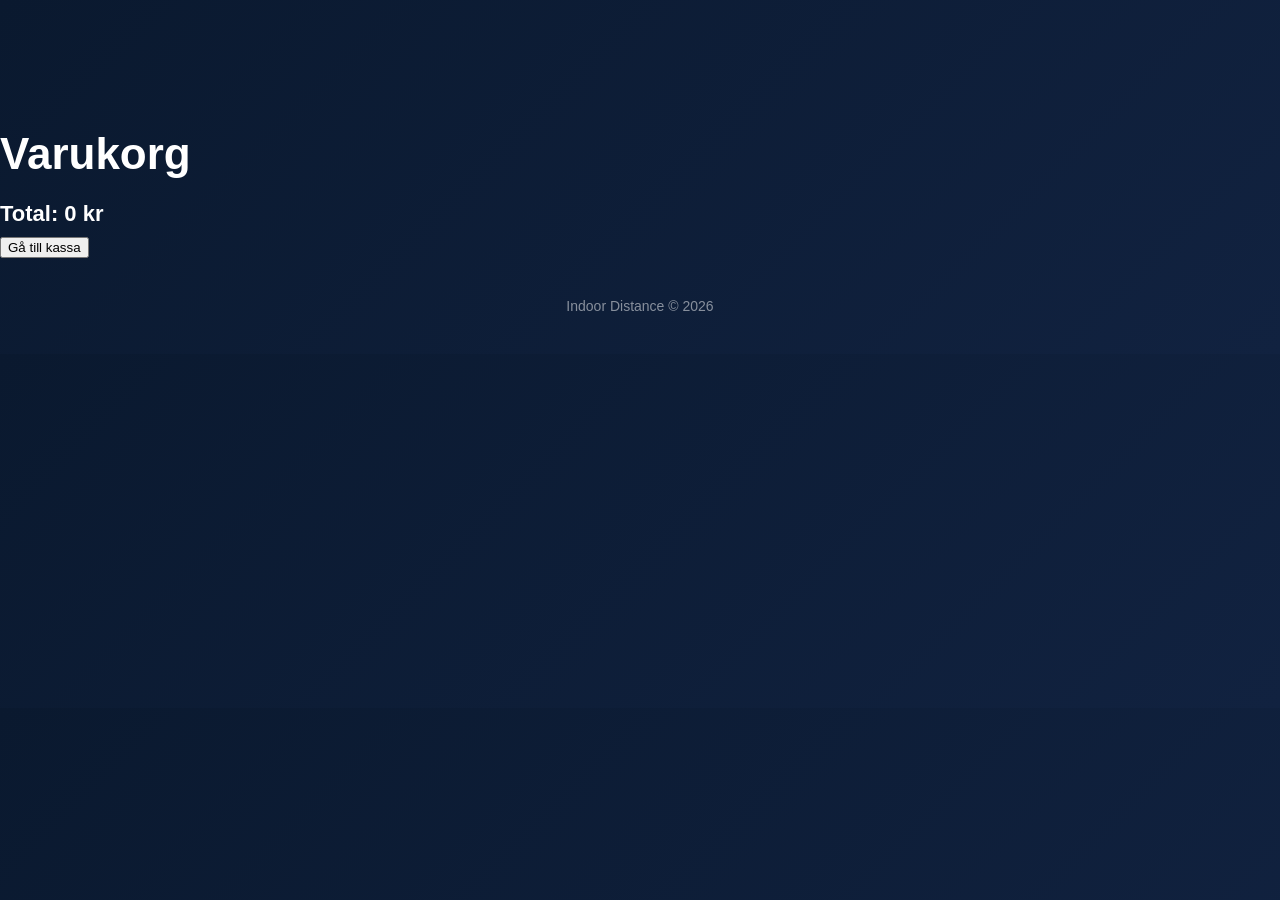
<file: cart.html>
<!DOCTYPE html>
<html lang="sv">
<head>
<meta charset="UTF-8">
<title>Varukorg</title>
<link rel="stylesheet" href="style.css">
</head>
<body>

<h1>Varukorg</h1>

<div id="cartItems"></div>

<button onclick="goToCheckout()">Gå till kassa</button>

<div class="footer">
Indoor Distance © 2026
</div>

<script>
const cart = JSON.parse(localStorage.getItem("cart")) || [];
let total = 0;

const container = document.getElementById("cartItems");

cart.forEach((item, index) => {
  total += item.price * item.quantity;

  container.innerHTML += `
    <div>
      <p>${item.name}</p>
      <p>${item.type} | ${item.size}</p>
      <p>Antal: ${item.quantity}</p>
      <p>${item.price * item.quantity} kr</p>
      <button onclick="removeItem(${index})">Ta bort</button>
    </div>
    <hr>
  `;
});

container.innerHTML += `<h3>Total: ${total} kr</h3>`;

function removeItem(index) {
  cart.splice(index, 1);
  localStorage.setItem("cart", JSON.stringify(cart));
  location.reload();
}

function goToCheckout() {
  window.location.href = "checkout.html";
}
</script>
</file>
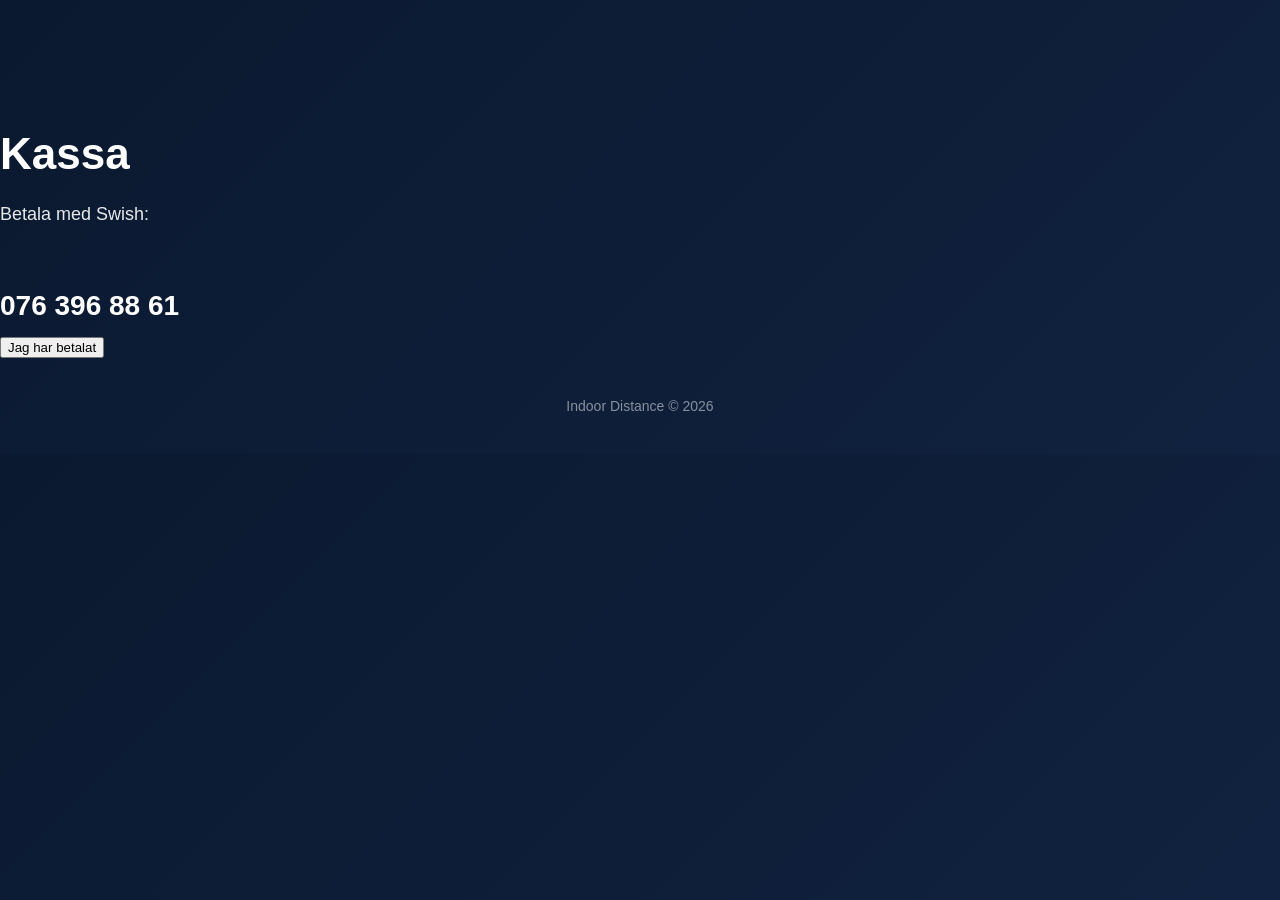
<file: checkout.html>
<!DOCTYPE html>
<html lang="sv">
<head>
<meta charset="UTF-8">
<title>Kassa</title>
<link rel="stylesheet" href="style.css">
</head>
<body>

<h1>Kassa</h1>

<p>Betala med Swish:</p>
<h2>076 396 88 61</h2>

<button onclick="completeOrder()">Jag har betalat</button>

<div class="footer">
Indoor Distance © 2026
</div>

<script>
function completeOrder() {
  const orderNumber = generateOrderNumber();

  localStorage.setItem("orderNumber", orderNumber);

  localStorage.removeItem("cart");

  window.location.href = "thankyou2.html";
}
</script>
<script>
function generateOrderNumber() {
  const random = Math.floor(Math.random() * 100000);
  return "ID-" + Date.now() + "-" + random;
}
</script>
</file>
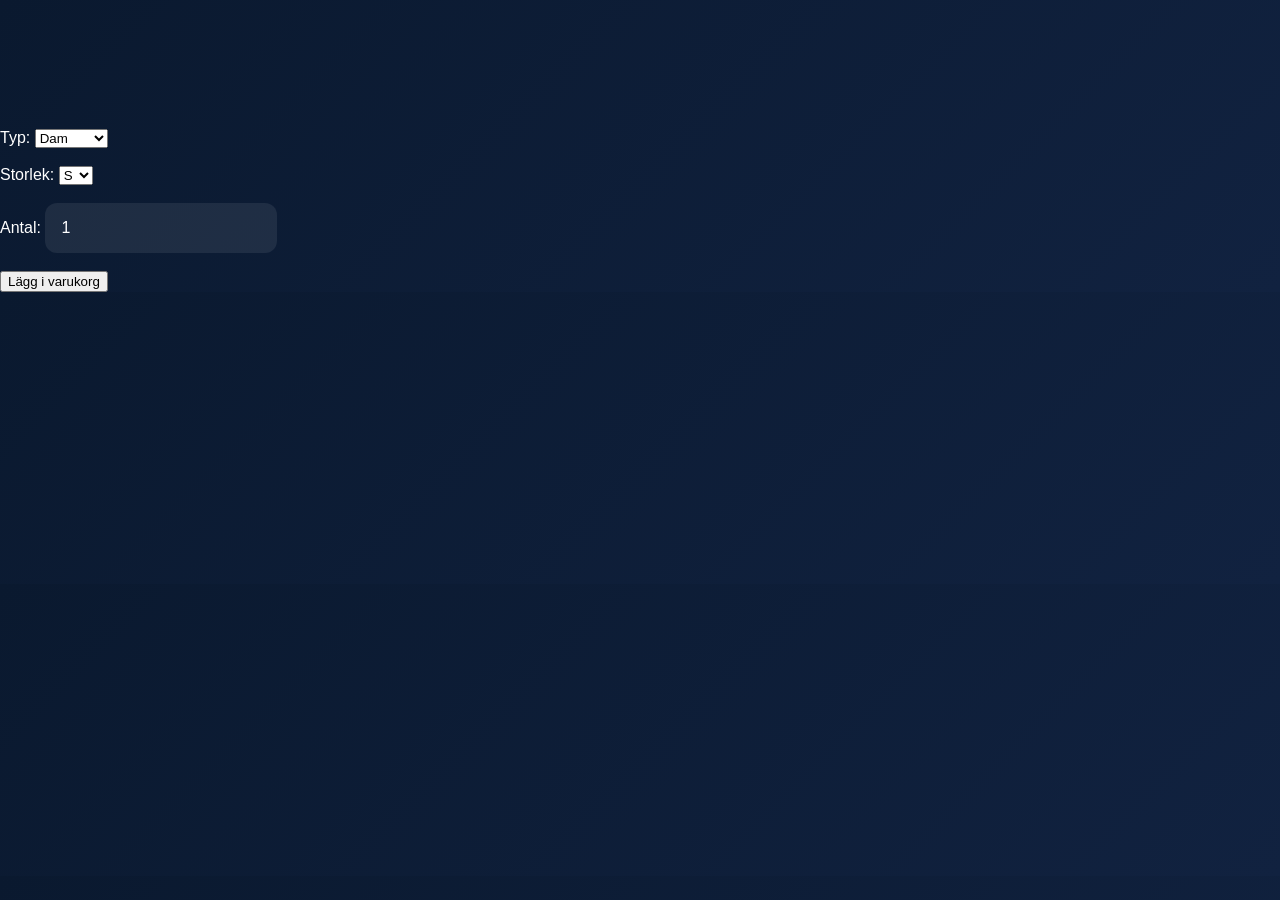
<file: product3.html>
<!DOCTYPE html>
<html lang="sv">
<head>
<meta charset="UTF-8">
<title>Product</title>
<link rel="stylesheet" href="style.css">
</head>
<body>

<h1 id="productName"></h1>

<!-- Kategori -->
<label>Typ:</label>
<select id="type">
  <option>Dam</option>
  <option>Herr</option>
  <option>Ungdom</option>
  <option>Barn</option>
</select>

<br><br>

<!-- Storlek -->
<label>Storlek:</label>
<select id="size">
  <option>S</option>
  <option>M</option>
  <option>L</option>
</select>

<br><br>

<!-- Antal -->
<label>Antal:</label>
<input type="number" id="quantity" value="1" min="1">

<br><br>

<button onclick="addToCart()">Lägg i varukorg</button>

<script>
function addToCart() {
  const type = document.getElementById("type").value;
  const size = document.getElementById("size").value;
  const quantity = document.getElementById("quantity").value;

  const item = {
    name: "T-shirt",
    type,
    size,
    quantity,
    price: 350
  };

  let cart = JSON.parse(localStorage.getItem("cart")) || [];

  cart.push(item);

  localStorage.setItem("cart", JSON.stringify(cart));

  window.location.href = "cart.html";
}
</script>
</file>
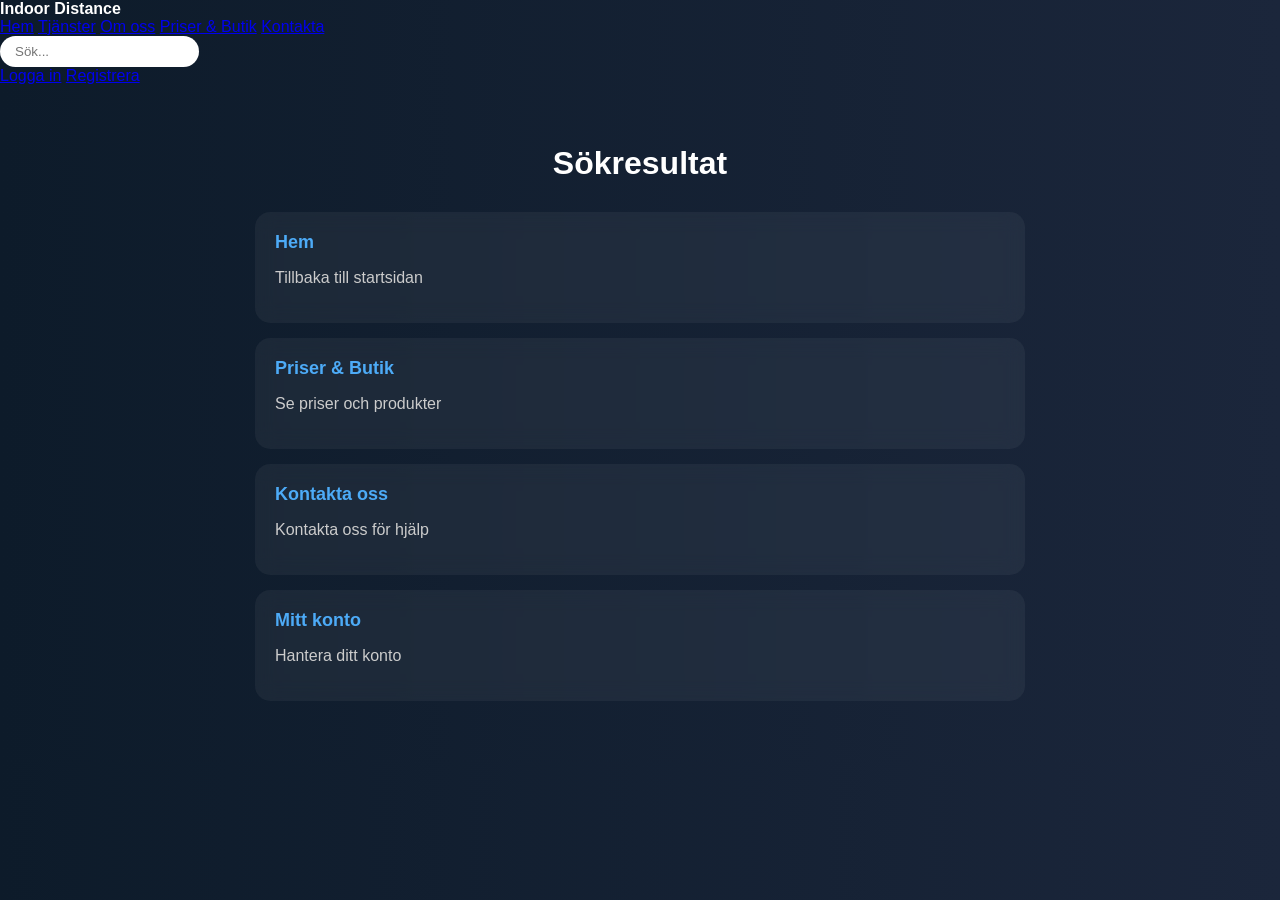
<file: search.html>
<!DOCTYPE html>
<html lang="sv">
<head>
<meta charset="UTF-8">
<title>Sök - Indoor Distance</title>

<style>
body {
  margin: 0;
  font-family: Arial, sans-serif;
  background: linear-gradient(to right, #0D1B2A, #1B263B);
  color: white;
}

/* NAVBAR */
.navbar {
  display: flex;
  justify-content: space-between;
  align-items: center;
  padding: 15px 30px;
  background: rgba(0,0,0,0.2);
}

.navbar a {
  color: white;
  margin: 0 10px;
  text-decoration: none;
}

/* SÖK */
.search-box input {
  padding: 8px 15px;
  border-radius: 20px;
  border: none;
  outline: none;
}

/* CONTENT */
.container {
  max-width: 800px;
  margin: 60px auto;
  text-align: center;
}

h1 {
  margin-bottom: 30px;
}

/* RESULTAT */
.result-card {
  background: rgba(255,255,255,0.05);
  padding: 20px;
  margin: 15px;
  border-radius: 15px;
  text-align: left;
  transition: 0.2s;
  backdrop-filter: blur(10px);
}

.result-card:hover {
  transform: scale(1.02);
}

.result-card a {
  color: #4dabf7;
  font-size: 18px;
  font-weight: bold;
  text-decoration: none;
}

.result-card p {
  color: #ccc;
}
</style>

</head>

<body>

<!-- NAVBAR -->
<nav>
<div><strong>Indoor Distance</strong></div>

<div id="navLinks">

<a href="index.html">Hem</a>
<a href="tjanster.html">Tjänster</a>
<a href="om.html">Om oss</a>
<a href="butik.html">Priser & Butik</a>
<a href="kontakt.html">Kontakta</a>
<div class="search-box">
  <input 
    type="text" 
    id="searchInput" 
    placeholder="Sök..." 
    onkeyup="showSuggestions()"
    autocomplete="off"
  >
  <div id="suggestions"></div>
</div>

<!-- Syns när man INTE är inloggad -->
<a href="login.html" id="loginLink">Logga in</a>
<a href="register.html" id="registerLink">Registrera</a>

<!-- Syns när man ÄR inloggad -->
<div id="userMenu" style="display:none; position:relative;">
  <span id="userName" style="cursor:pointer;">👤 Konto ▾</span>
  <div id="dropdownMenu" style="display:none; position:absolute; right:0; background:white; padding:10px; border:1px solid #ccc;">
    <a href="konto.html">Mitt konto</a><br>
    <a href="#" id="logoutLink">Logga ut</a>
  </div>
</div>

</div>
</nav>


<!-- CONTENT -->
<div class="container">
  <h1>Sökresultat</h1>
  <div id="results"></div>
</div>

<script>
const pages = [
  {
    name: "Hem",
    url: "index.html",
    desc: "Tillbaka till startsidan",
    keywords: "start indoor distance hem"
  },
  {
    name: "Priser & Butik",
    url: "butik.html",
    desc: "Se priser och produkter",
    keywords: "pris butik tröja mugg premium"
  },
  {
    name: "Kontakta oss",
    url: "kontakt.html",
    desc: "Kontakta oss för hjälp",
    keywords: "kontakt mail hjälp support"
  },
  {
    name: "Mitt konto",
    url: "konto.html",
    desc: "Hantera ditt konto",
    keywords: "konto login profil användare"
  }
];

const params = new URLSearchParams(window.location.search);
const query = params.get("q")?.toLowerCase() || "";

const resultsDiv = document.getElementById("results");

let found = false;

pages.forEach(page => {
  if (
    page.name.toLowerCase().includes(query) ||
    page.keywords.includes(query)
  ) {
    found = true;

    const div = document.createElement("div");
    div.className = "result-card";

    div.innerHTML = `
      <a href="${page.url}">${page.name}</a>
      <p>${page.desc}</p>
    `;

    resultsDiv.appendChild(div);
  }
});

if (!found) {
  const aiAnswer = aiSearch(query);

  resultsDiv.innerHTML = `
    <div class="result-card">
      <h3>🤖 AI svar</h3>
      <p>${aiAnswer}</p>
    </div>
  `;
}

function aiSearch(query) {
  query = query.toLowerCase();

  if (query.includes("pris")) {
    return "Du kan hitta våra priser under 'Priser & Butik'.";
  }

  if (query.includes("konto")) {
    return "Du kan hantera ditt konto på kontosidan.";
  }

  if (query.includes("kontakt")) {
    return "Kontakta oss via kontaktsidan.";
  }

  return "Tyvärr hittade vi inget exakt, men testa att söka på något annat.";
}

</script>
</body>
</html>
</file>
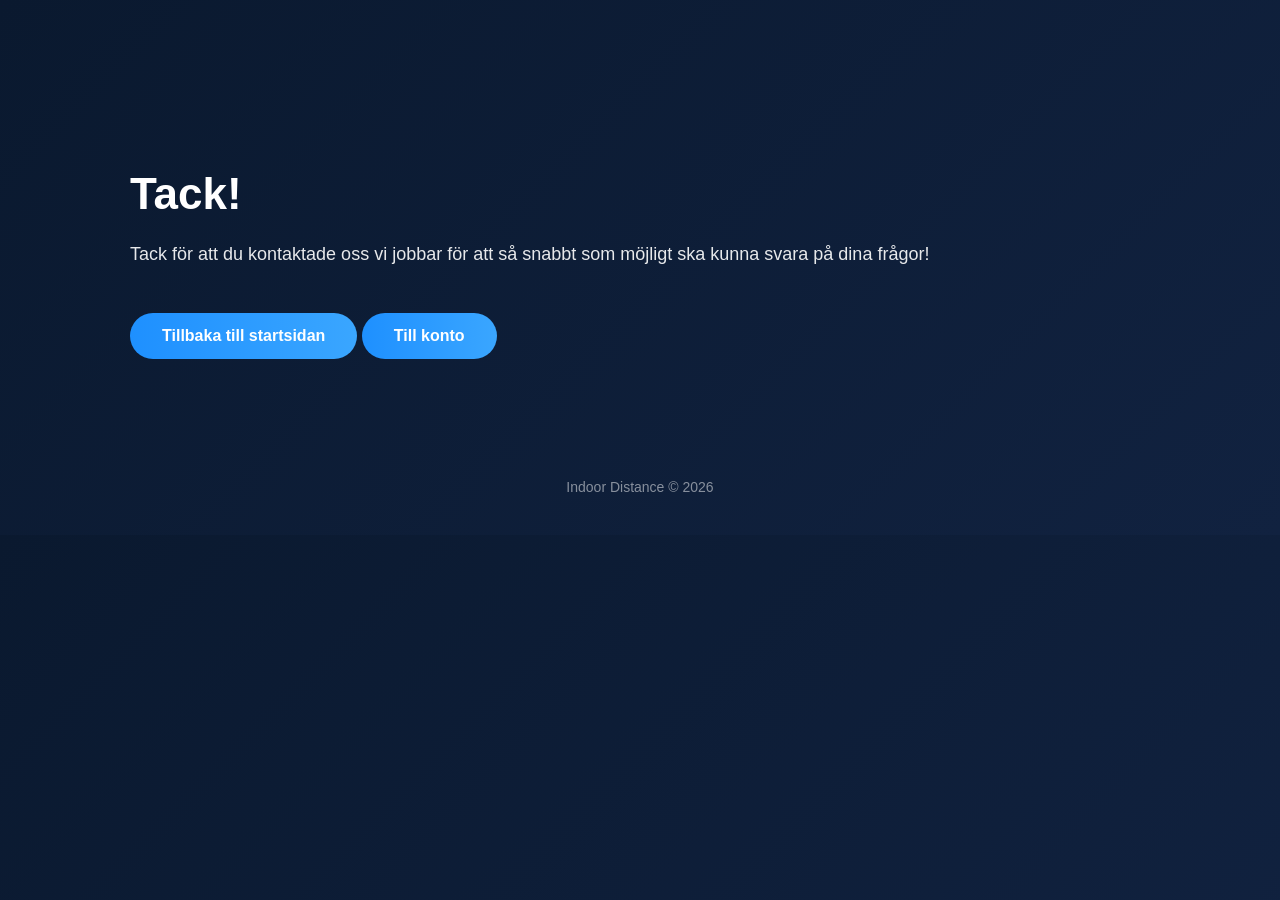
<file: thankyou.html>
<!DOCTYPE html>
<html lang="sv">
<head>
<meta charset="UTF-8">
<meta name="viewport" content="width=device-width, initial-scale=1.0, maximum-scale=1.0, user-scalable=no">
<title>Indoor Distance</title>
<link rel="stylesheet" href="style.css">
</head>
<body>

<div class="container">
<h1>Tack!</h1>
<p>
Tack för att du kontaktade oss vi jobbar för att så snabbt som möjligt ska kunna svara på dina frågor!
</p>
<a href="index.html" class="button">Tillbaka till startsidan</a>  <a href="konto.html" class="button">Till konto</a>
</div>

<div class="footer">
Indoor Distance © 2026
</div>

</body>
</html>
</file>
<file: style.css>
/* ===== GLOBAL ===== */

* {
    box-sizing: border-box;
}

body {
    margin: 0;
    font-family: 'Segoe UI', Arial, sans-serif;
    background: linear-gradient(135deg, #0a192f, #112240);
    color: #ffffff;
    padding-top: 100px; /* så innehåll inte hamnar under navbar */
}

/* ===== NAVBAR ===== */

nav {
    position: fixed;
    top: 0;
    left: 0;
    width: 100%;
    background: rgba(10, 25, 47, 0.98);
    display: flex;
    justify-content: space-between;
    align-items: center;
    padding: 20px 60px;
    z-index: 1000;
    border-bottom: 1px solid rgba(255,255,255,0.05);
}

nav strong {
    font-size: 20px;
    letter-spacing: 1px;
}

nav div:last-child {
    display: flex;
    gap: 30px;
}

nav a {
    text-decoration: none;
    color: #ffffff;
    font-weight: 500;
    transition: 0.3s ease;
}

nav a:hover {
    color: #3aa6ff;
}

/* ===== CONTAINER ===== */

.container {
    max-width: 1100px;
    margin: auto;
    padding: 40px 40px 80px 40px;
    animation: fadeIn 1s ease-in-out;
}

/* ===== HEADINGS ===== */

h1 {
    font-size: 44px;
    margin-bottom: 20px;
}

h2 {
    font-size: 28px;
    margin-top: 60px;
    margin-bottom: 15px;
}

h3 {
    font-size: 22px;
    margin-bottom: 10px;
}

/* ===== TEXT ===== */

p {
    font-size: 18px;
    line-height: 1.7;
    opacity: 0.9;
}

/* ===== CARDS ===== */

.card {
    background: rgba(255,255,255,0.05);
    padding: 30px;
    border-radius: 18px;
    margin-top: 25px;
    transition: 0.3s ease;
    backdrop-filter: blur(8px);
}

.card:hover {
    transform: translateY(-6px);
    background: rgba(255,255,255,0.08);
}

/* ===== BUTTON ===== */

.button {
    display: inline-block;
    margin-top: 25px;
    padding: 14px 32px;
    background: linear-gradient(90deg, #1e90ff, #3aa6ff);
    color: white;
    border-radius: 40px;
    text-decoration: none;
    font-weight: bold;
    transition: 0.3s ease;
}

.button:hover {
    transform: scale(1.05);
    box-shadow: 0 0 20px rgba(58,166,255,0.4);
}

/* ===== FOOTER ===== */

.footer {
    text-align: center;
    padding: 40px;
    opacity: 0.5;
    font-size: 14px;
}

/* ===== ANIMATION ===== */

@keyframes fadeIn {
    from {
        opacity: 0;
        transform: translateY(20px);
    }
    to {
        opacity: 1;
        transform: translateY(0);
    }
}

/* ===== RESPONSIVE ===== */

@media (max-width: 768px) {
    nav {
        flex-direction: column;
        gap: 15px;
        padding: 20px;
    }

    nav div:last-child {
        flex-wrap: wrap;
        justify-content: center;
        gap: 15px;
    }

    .container {
        padding: 20px;
    }

    h1 {
        font-size: 32px;
    }
}

/* ===== FORM ===== */

form {
    display: flex;
    flex-direction: column;
    gap: 15px;
}

input, textarea {
    padding: 14px;
    border-radius: 10px;
    border: none;
    font-size: 16px;
    outline: none;
}

textarea {
    min-height: 120px;
    resize: vertical;
}

input:focus, textarea:focus {
    box-shadow: 0 0 0 2px #3aa6ff;
}

/* ===== CONTACT PAGE ===== */

.contact-wrapper {
    max-width: 1200px;
    margin: 120px auto;
    display: flex;
    gap: 60px;
    padding: 0 40px;
}

.contact-left {
    flex: 1;
}

.contact-right {
    flex: 1;
}

.contact-left p {
    margin-bottom: 30px;
    opacity: 0.85;
}

form {
    display: flex;
    flex-direction: column;
    gap: 18px;
}

input, textarea {
    padding: 16px;
    border-radius: 12px;
    border: none;
    font-size: 16px;
    background: rgba(255,255,255,0.08);
    color: white;
}

input::placeholder,
textarea::placeholder {
    color: rgba(255,255,255,0.6);
}

input:focus,
textarea:focus {
    outline: none;
    box-shadow: 0 0 0 2px #3aa6ff;
}

textarea {
    min-height: 140px;
    resize: vertical;
}

.info-box {
    background: rgba(255,255,255,0.05);
    padding: 25px;
    border-radius: 16px;
    margin-bottom: 20px;
    transition: 0.3s;
}

.info-box:hover {
    background: rgba(255,255,255,0.08);
}

/* ===== LOADING SPINNER ===== */

.spinner {
    display: none;
    width: 18px;
    height: 18px;
    border: 3px solid rgba(255,255,255,0.3);
    border-top: 3px solid white;
    border-radius: 50%;
    margin-left: 10px;
    animation: spin 1s linear infinite;
}

@keyframes spin {
    to { transform: rotate(360deg); }
}

button:disabled {
    opacity: 0.8;
    cursor: not-allowed;
}

/* ===== MOBILE ===== */

@media (max-width: 900px) {
    .contact-wrapper {
        flex-direction: column;
        margin-top: 100px;
    }
}

.search-form input {
  padding: 8px 12px;
  border-radius: 20px;
  border: none;
  outline: none;
  width: 180px;
  transition: 0.3s;
}

.search-form input:focus {
  width: 220px;
}

.search-box {
  position: relative;
}

#searchInput {
  padding: 6px 12px;
  border-radius: 20px;
  border: none;
  outline: none;
  width: 140px; /* smal ruta */
  background: rgba(255,255,255,0.1);
  color: white;
}

/* DROPDOWN */
#suggestions {
  position: absolute;
  top: 35px;
  left: 0;
  width: 200px;
  background: #1B263B;
  border-radius: 10px;
  overflow: hidden;
  display: none;
  box-shadow: 0 5px 20px rgba(0,0,0,0.3);
}

/* VARJE RESULTAT */
.suggestion-item {
  padding: 10px;
  border-bottom: 1px solid rgba(255,255,255,0.1);
  cursor: pointer;
  color: white;
}

.suggestion-item:last-child {
  border-bottom: none;
}

.suggestion-item:hover {
  background: #0D47A1;
}

.language-dropdown {
  position: relative;
}

.selected-language {
  cursor: pointer;
  font-size: 22px;
  background: rgba(255,255,255,0.1);
  padding: 6px 10px;
  border-radius: 50%;
}

.language-menu {
  display: none;
  position: absolute;
  top: 40px;
  right: 0;
  background: #1B263B;
  border-radius: 10px;
  overflow: hidden;
  min-width: 140px;
  box-shadow: 0 5px 20px rgba(0,0,0,0.3);
}

.language-menu div {
  padding: 10px;
  cursor: pointer;
  color: white;
}

.language-menu div:hover {
  background: #0D47A1;
}

.product-page {
  display: flex;
  gap: 60px;
  padding: 60px;
  color: white;
}

.gallery {
  width: 50%;
}

.gallery img {
  width: 100%;
  border-radius: 12px;
}

#thumbnails {
  display: flex;
  gap: 10px;
  margin-top: 10px;
}

#thumbnails img {
  width: 70px;
  cursor: pointer;
  opacity: 0.7;
}

#thumbnails img:hover {
  opacity: 1;
}

.info {
  width: 50%;
}

#sizes button {
  margin: 5px;
  padding: 10px;
  border: 1px solid white;
  background: transparent;
  cursor: pointer;
}

#sizes button.active {
  background: white;
  color: black;
}
</file>
